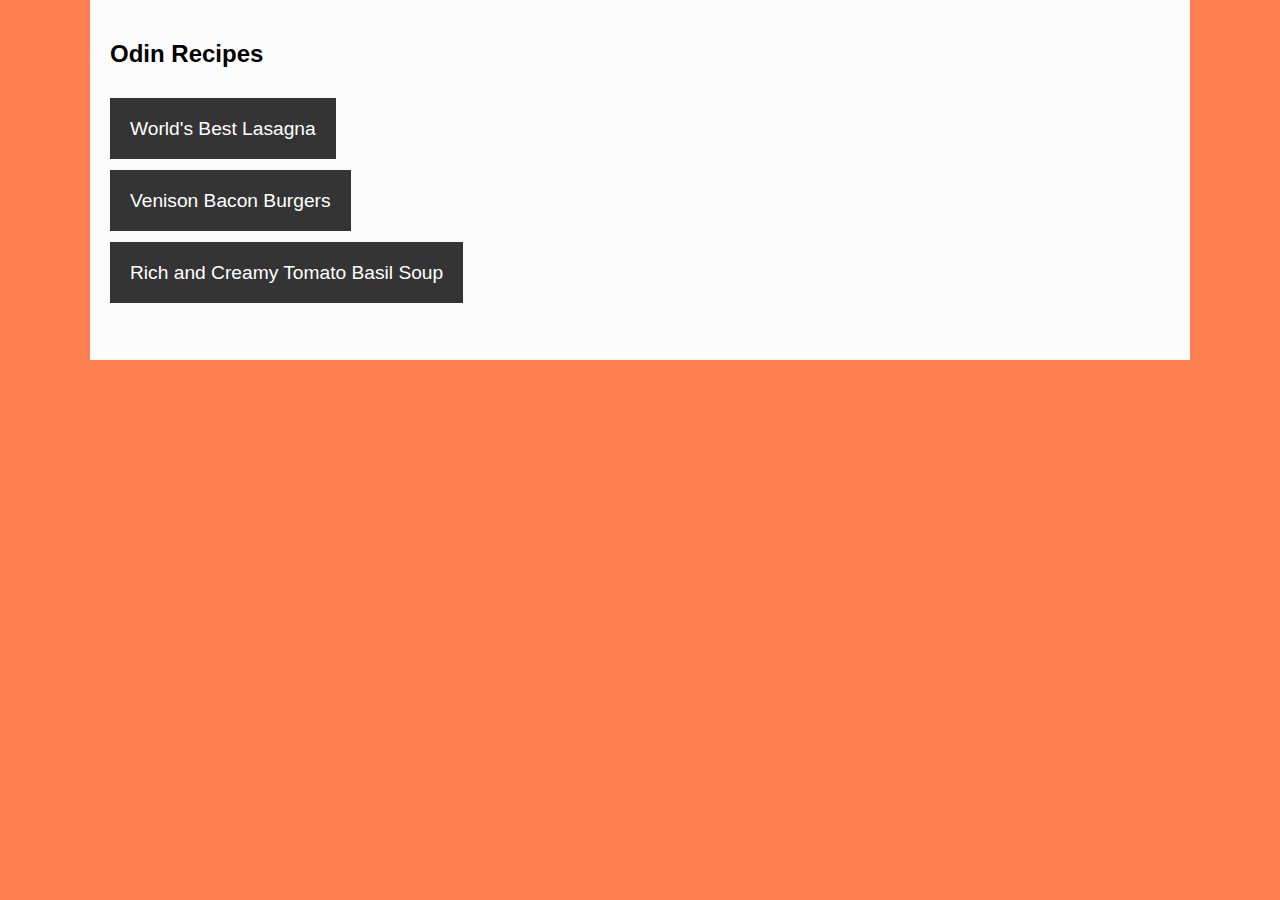
<file: index.html>
<!DOCTYPE html>
<html lang="en">
  <head>
    <meta charset="UTF-8" />
    <meta name="viewport" content="width=device-width, initial-scale=1.0" />
    <title>Odin Recipes</title>
    <link rel="stylesheet" href="style.css" />
  </head>
  <body>
    <div class="container">
      <h1 class="main-heading">Odin Recipes</h1>
      <ul>
        <li class="recipe-li">
          <a class="recipe-link" href="./recipes/lasagna.html"
            >World's Best Lasagna</a
          >
        </li>
        <li class="recipe-li">
          <a class="recipe-link" href="./recipes/burger.html"
            >Venison Bacon Burgers</a
          >
        </li>
        <li class="recipe-li">
          <a class="recipe-link" href="./recipes/soup.html"
            >Rich and Creamy Tomato Basil Soup</a
          >
        </li>
      </ul>
    </div>
  </body>
</html>
</file>
<file: style.css>
* {
  box-sizing: border-box;
  padding: 0;
  margin: 0;
  font-family: "Arial", sans-serif;
}

body {
  background: coral;
}

.container {
  max-width: 1100px;
  margin: 0 auto;
  padding: 20px;
  background: rgb(252, 252, 252);
}

.rimg {
  width: 500px;
  height: auto;
}

h1,
h2,
h3,
h4,
h5,
h6 {
  margin-bottom: 1.2rem;
  margin-top: 1rem;
}

p,
ul,
ol {
  margin-bottom: 3.5rem;
  font-size: 1.2rem;
}

li {
  margin-bottom: 2rem;
  margin-left: 30px;
}

.main-heading {
  font-size: 24px;
  font-weight: 800;
  margin: 20px auto;
}

.recipe-li {
  list-style: none;
  margin-top: 50px;
  margin-left: 0;
}

.recipe-link {
  list-style: none;
  text-decoration: none;
  background: #343434;
  color: white;
  padding: 20px;
}

.recipe-link:hover {
  background: #747474;
}
</file>
